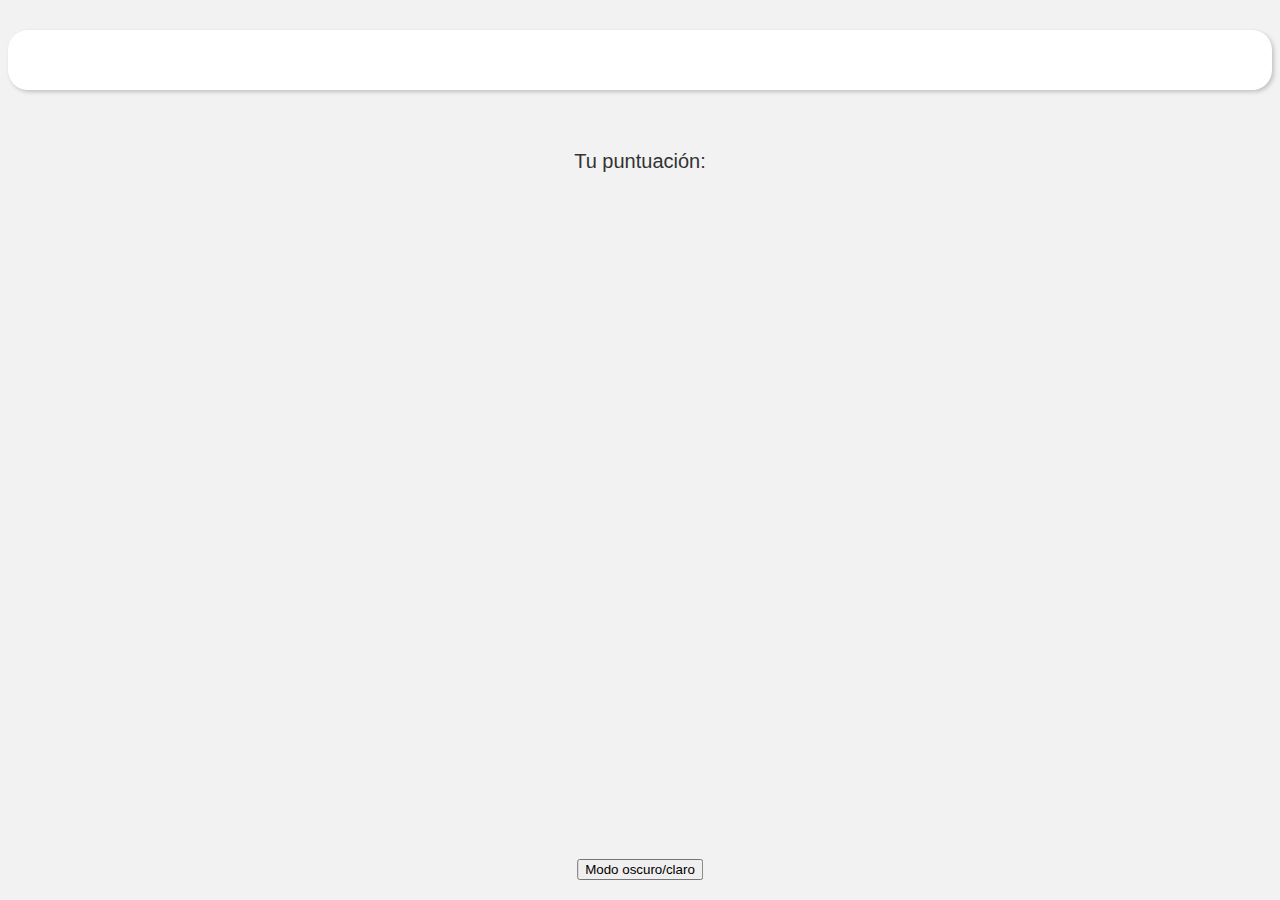
<file: index.html>
<!DOCTYPE html>
<html lang="es">
  <head>
    <meta charset="UTF-8" />
    <title>Juego de preguntas y respuestas sobre películas</title>
    <link rel="stylesheet" href="style.css" />
  </head>

  <body>
    <div id="question-container">
      <div id="question"></div>
      <div id="answers"></div>
    </div>
    <div id="score-container">
      <div id="score-container">Tu puntuación:</div>
      <div id="score"></div>
    </div>
    <div id="dark-mode-container">
      <button id="dark-mode-button">Modo oscuro/claro</button>
    </div>

    <script src="script.js"></script>
  </body>
</html>
</file>
<file: style.css>
body {
  font-family: sans-serif;
  background-color: #f2f2f2;
  color: #333;
  transition: background-color 0.5s ease, color 0.5s ease;
}

#question-container {
  text-align: center;
  margin-top: 30px;
}

#question {
  font-size: 20px;
  font-weight: bold;
  margin-bottom: 20px;
}

#answers {
  display: flex;
  flex-direction: column;
  align-items: center;
}

#answers button {
  margin-bottom: 10px;
  box-shadow: 2px 2px 2px rgba(0, 0, 0, 0.2);
  transition: background-color 0.5s ease, box-shadow 0.5s ease;
  border-radius: 10%;
}

#answers button:hover {
  background-color: #96c2f3;
  box-shadow: 3px 3px 3px rgba(0, 0, 0, 0.3);
  border-radius: 10%;
}

#score-container {
  text-align: center;
  padding-top: 30px;
  /*  margin-top: 30px; */
  font-size: 20px;
}

#score {
  font-weight: bold;
}

#quiz-finish-button {
  position: fixed;
  bottom: 20px;
  left: 50%;
  transform: translateX(-50%);
}

#quiz-finish-message {
  display: none;
  position: fixed;
  top: 50%;
  left: 50%;
  transform: translate(-50%, -50%);
  background-color: #fff;
  border: 2px solid #000;
  padding: 20px;
  text-align: center;
  font-size: 24px;
  z-index: 999;
}

#quiz-finish-message button {
  margin: 10px;
  font-size: 20px;
  padding: 10px 20px;
}

#quiz-finish-message.show {
  display: block;
}

.dark-mode {
  background-color: #333;
  color: #f2f2f2;
}

.dark-mode #answers button {
  box-shadow: 2px 2px 2px rgba(255, 255, 255, 0.2);
  border-radius: 10%;
}

.dark-mode #answers button:hover {
  background-color: #96c2f3;
  box-shadow: 3px 3px 3px rgba(255, 255, 255, 0.3);
}

#dark-mode-button {
  position: fixed;
  bottom: 20px;
  left: 50%;
  transform: translateX(-50%);
}

#google_translate_element {
  position: fixed;
  bottom: 60px;
  left: 50%;
  transform: translateX(-50%);
}

/* Estilo para el botón */
.btn {
  background-color: #4caf50;
  border: none;
  color: white;
  padding: 10px 20px;
  text-align: center;
  text-decoration: none;
  display: inline-block;
  font-size: 16px;
  margin: 4px 2px;
  cursor: pointer;
  border-radius: 20px;
  box-shadow: 2px 2px 4px rgba(0, 0, 0, 0.2);
  transition: all 0.3s ease;
}

/* Estilo para el botón cuando se hace hover */
.btn:hover {
  background-color: #3e8e41;
  color: white;
  box-shadow: 3px 3px 6px rgba(0, 0, 0, 0.3);
  transform: translateY(-2px);
}

/* Estilo para el contenedor de las preguntas */
#question-container {
  background-color: white;
  background-clip: padding-box;
  padding: 20px;
  border-radius: 20px;
  box-shadow: 2px 2px 4px rgba(0, 0, 0, 0.2);
  transition: all 0.3s ease;
}

/* Estilo para el contenedor de las preguntas en modo noche */
.dark-mode #question-container {
  background-color: #333;
  color: white;
  border-radius: 0px;
  background-clip: padding-box;
}

/* Estilo para el contenedor de las respuestas */
#answers {
  display: flex;
  flex-direction: column;
  align-items: center;
  margin-top: 20px;
}

/* Estilo para las respuestas */
#answers button {
  background-color: white;
  color: black;
  padding: 10px 20px;
  border: none;
  border-radius: 10px;
  margin-bottom: 10px;
  box-shadow: 2px 2px 4px rgba(0, 0, 0, 0.2);
  transition: all 0.3s ease;
}

/* Estilo para las respuestas en modo noche */
.dark-mode #answers button {
  background-color: #333;
  color: white;
  box-shadow: 2px 2px 4px rgba(255, 255, 255, 0.2);
}

/* Estilo para las respuestas cuando se hace hover */
#answers button:hover {
  background-color: #f2f2f2;
  box-shadow: 3px 3px 6px rgba(0, 0, 0, 0.3);
  transform: translateY(-2px);
}

/* Estilo para el mensaje de finalización */
#quiz-finish-message {
  background-color: white;
  border-radius: 20px;
  box-shadow: 2px 2px 4px rgba(0, 0, 0, 0.2);
  transition: all 0.3s ease;
}

/* Estilo para el mensaje de finalización en modo noche */
.dark-mode #quiz-finish-message {
  background-color: #333;
  color: white;
  box-shadow: 2px 2px;
}

.hide {
  display: none;
}
</file>
